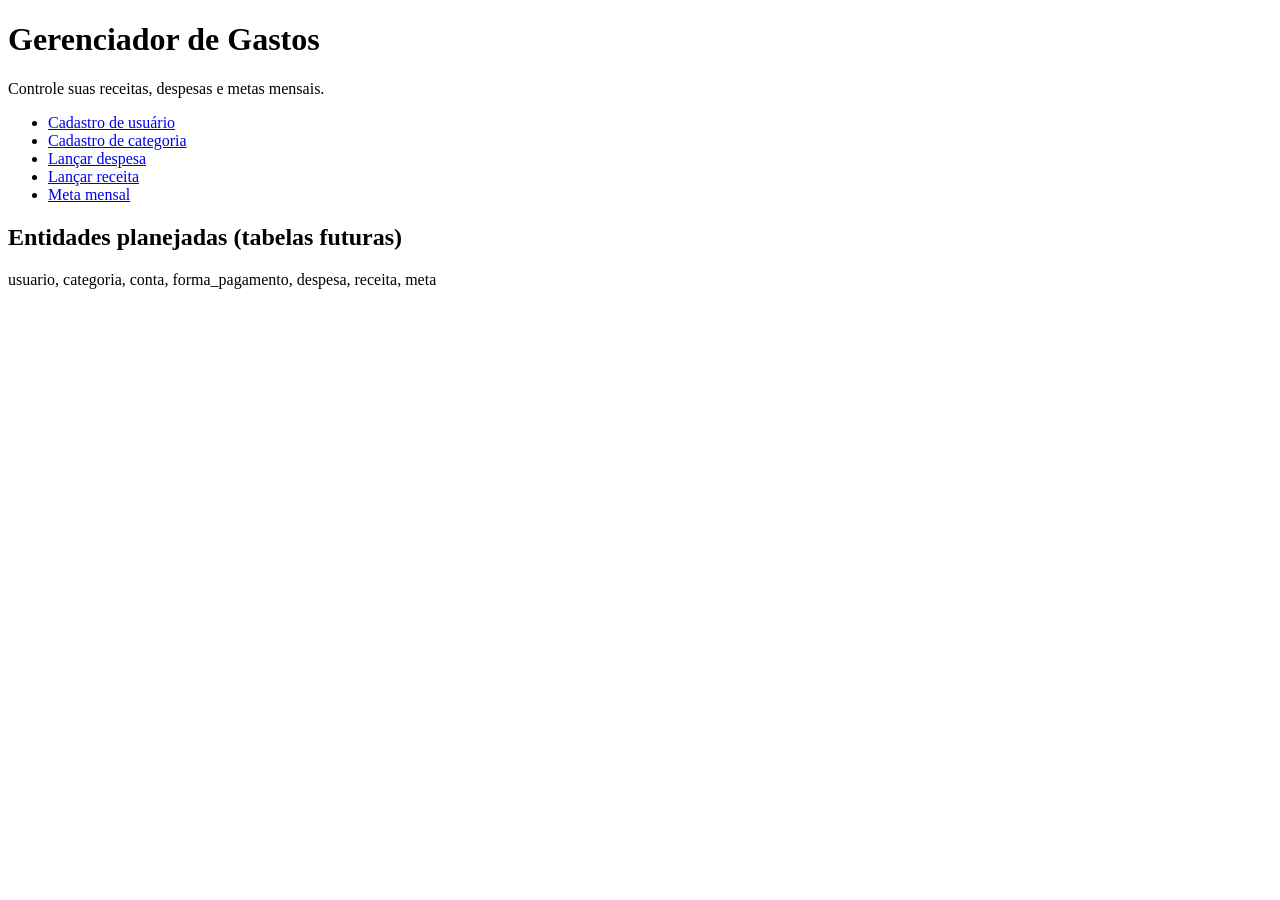
<file: index.html>
<!DOCTYPE html>
<html lang="pt-BR">
<head>
    <meta charset="UTF-8">
    <title>Gerenciador de Gastos</title>
    <link rel="stylesheet" href="style.css">
</head>
<body>
    <h1>Gerenciador de Gastos</h1>
    <p>Controle suas receitas, despesas e metas mensais.</p>

    <menutpi2>
        <ul>
            <li><a href="usuario.html">Cadastro de usuário</a></li>
            <li><a href="categoria.html">Cadastro de categoria</a></li>
            <li><a href="despesa.html">Lançar despesa</a></li>
            <li><a href="receita.html">Lançar receita</a></li>
            <li><a href="meta.html">Meta mensal</a></li>
        </ul>
    </menutpi2>

    <h2>Entidades planejadas (tabelas futuras)</h2>
    <p>usuario, categoria, conta, forma_pagamento, despesa, receita, meta</p>
</body>
</html>
</file>
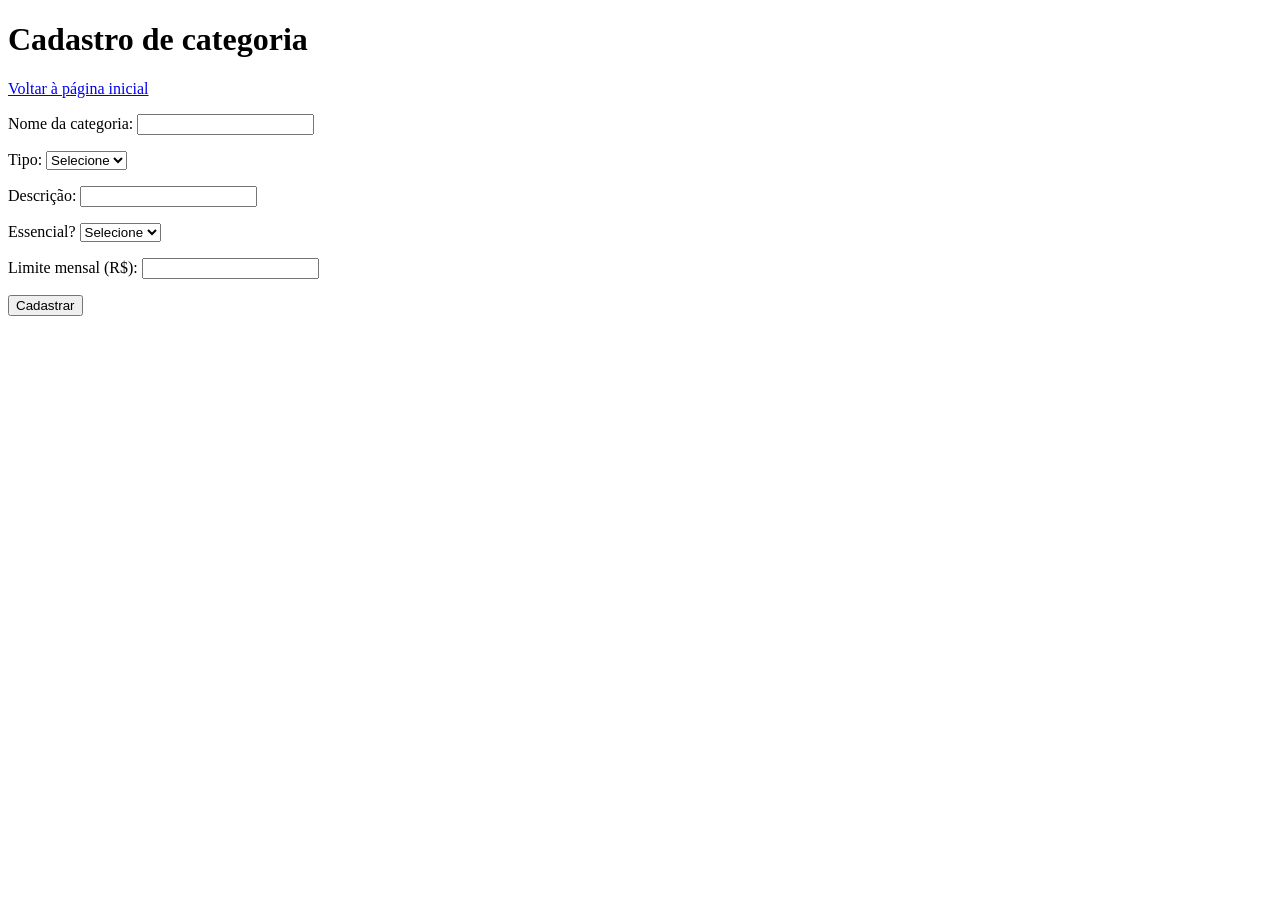
<file: categoria.html>
<!DOCTYPE html>
<html lang="pt-BR">
<head>
    <meta charset="UTF-8">
    <title>Cadastro de categoria</title>
    <link rel="stylesheet" href="style.css">
</head>
<body>
    <h1>Cadastro de categoria</h1>
    <p><a href="index.html">Voltar à página inicial</a></p>

    <form method="post" action="categoria.php" data-destino="categoria.php" novalidate>
        <tpi2>
            <p><label>Nome da categoria: <input type="text" name="nome"></label></p>
            <p><label>Tipo:
                <select name="tipo">
                    <option value="">Selecione</option>
                    <option value="despesa">Despesa</option>
                    <option value="receita">Receita</option>
                </select>
            </label></p>
            <p><label>Descrição: <input type="text" name="descricao"></label></p>
            <p><label>Essencial?
                <select name="essencial">
                    <option value="">Selecione</option>
                    <option value="sim">Sim</option>
                    <option value="nao">Não</option>
                </select>
            </label></p>
            <p><label>Limite mensal (R$): <input type="number" step="0.01" name="limite"></label></p>
            <p><button type="submit">Cadastrar</button></p>
        </tpi2>
    </form>

    <div id="resposta"></div>
    <script src="script.js"></script>
</body>
</html>
</file>
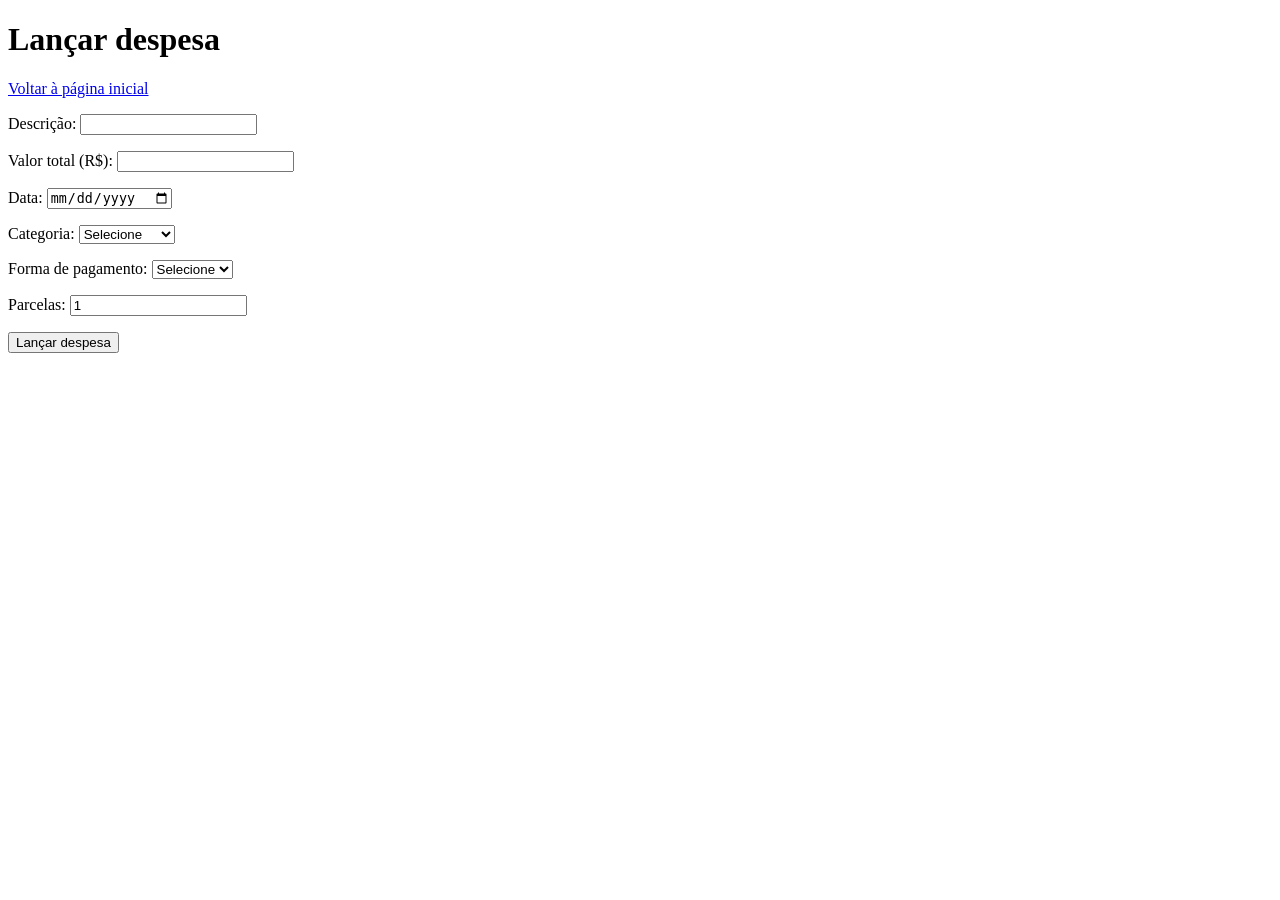
<file: despesa.html>
<!DOCTYPE html>
<html lang="pt-BR">
<head>
    <meta charset="UTF-8">
    <title>Lançar despesa</title>
    <link rel="stylesheet" href="style.css">
</head>
<body>
    <h1>Lançar despesa</h1>
    <p><a href="index.html">Voltar à página inicial</a></p>

    <form method="post" action="despesa.php" data-destino="despesa.php" novalidate>
        <tpi2>
            <p><label>Descrição: <input type="text" name="descricao"></label></p>
            <p><label>Valor total (R$): <input type="number" step="0.01" name="valor"></label></p>
            <p><label>Data: <input type="date" name="data"></label></p>
            <p><label>Categoria:
                <select name="categoria">
                    <option value="">Selecione</option>
                    <option value="Alimentação">Alimentação</option>
                    <option value="Transporte">Transporte</option>
                    <option value="Moradia">Moradia</option>
                    <option value="Saúde">Saúde</option>
                    <option value="Educação">Educação</option>
                    <option value="Lazer">Lazer</option>
                </select>
            </label></p>
            <p><label>Forma de pagamento:
                <select name="forma_pagamento">
                    <option value="">Selecione</option>
                    <option value="Dinheiro">Dinheiro</option>
                    <option value="Débito">Débito</option>
                    <option value="Crédito">Crédito</option>
                    <option value="Pix">Pix</option>
                </select>
            </label></p>
            <p><label>Parcelas: <input type="number" name="parcelas" value="1"></label></p>
            <p><button type="submit">Lançar despesa</button></p>
        </tpi2>
    </form>

    <div id="resposta"></div>
    <script src="script.js"></script>
</body>
</html>
</file>
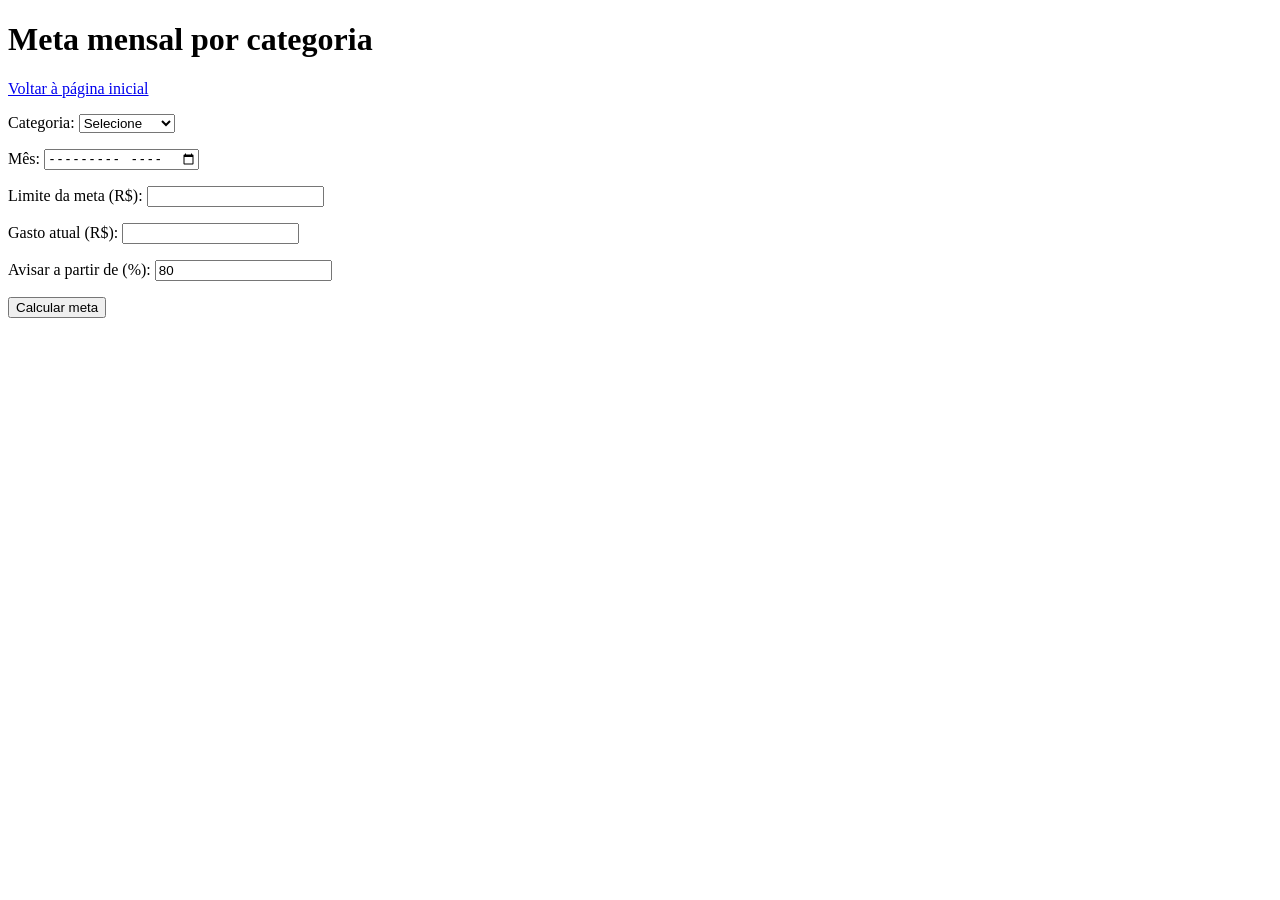
<file: meta.html>
<!DOCTYPE html>
<html lang="pt-BR">
<head>
    <meta charset="UTF-8">
    <title>Meta mensal</title>
    <link rel="stylesheet" href="style.css">
</head>
<body>
    <h1>Meta mensal por categoria</h1>
    <p><a href="index.html">Voltar à página inicial</a></p>

    <form method="post" action="meta.php" data-destino="meta.php" novalidate>
        <tpi2>
            <p><label>Categoria:
                <select name="categoria">
                    <option value="">Selecione</option>
                    <option value="Alimentação">Alimentação</option>
                    <option value="Transporte">Transporte</option>
                    <option value="Moradia">Moradia</option>
                    <option value="Saúde">Saúde</option>
                    <option value="Educação">Educação</option>
                    <option value="Lazer">Lazer</option>
                </select>
            </label></p>
            <p><label>Mês: <input type="month" name="mes"></label></p>
            <p><label>Limite da meta (R$): <input type="number" step="0.01" name="limite"></label></p>
            <p><label>Gasto atual (R$): <input type="number" step="0.01" name="gasto"></label></p>
            <p><label>Avisar a partir de (%): <input type="number" name="alerta" value="80"></label></p>
            <p><button type="submit">Calcular meta</button></p>
        </tpi2>
    </form>

    <div id="resposta"></div>
    <script src="script.js"></script>
</body>
</html>
</file>
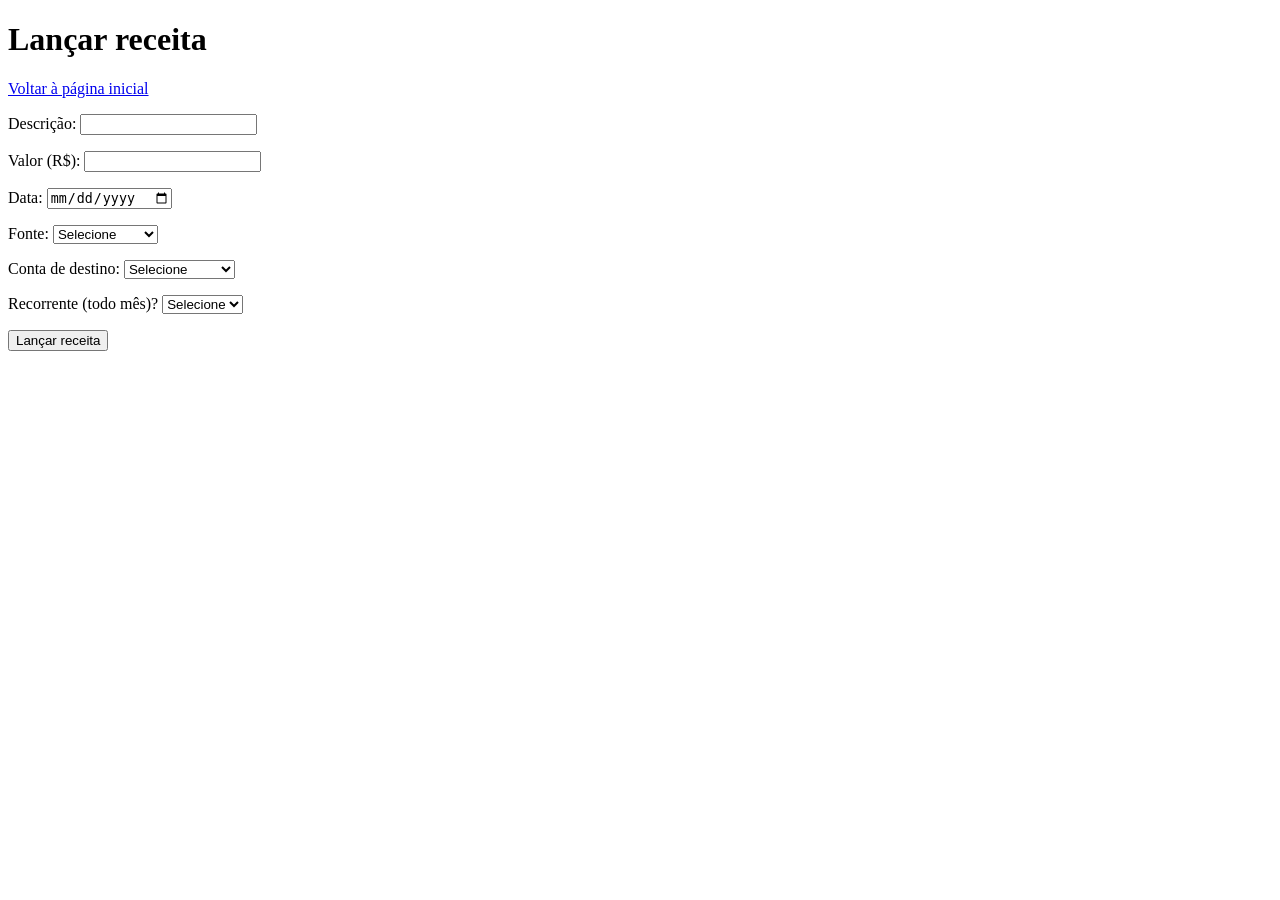
<file: receita.html>
<!DOCTYPE html>
<html lang="pt-BR">
<head>
    <meta charset="UTF-8">
    <title>Lançar receita</title>
    <link rel="stylesheet" href="style.css">
</head>
<body>
    <h1>Lançar receita</h1>
    <p><a href="index.html">Voltar à página inicial</a></p>

    <form method="post" action="receita.php" data-destino="receita.php" novalidate>
        <tpi2>
            <p><label>Descrição: <input type="text" name="descricao"></label></p>
            <p><label>Valor (R$): <input type="number" step="0.01" name="valor"></label></p>
            <p><label>Data: <input type="date" name="data"></label></p>
            <p><label>Fonte:
                <select name="fonte">
                    <option value="">Selecione</option>
                    <option value="Salário">Salário</option>
                    <option value="Freelance">Freelance</option>
                    <option value="Investimentos">Investimentos</option>
                    <option value="Outros">Outros</option>
                </select>
            </label></p>
            <p><label>Conta de destino:
                <select name="conta">
                    <option value="">Selecione</option>
                    <option value="Carteira">Carteira</option>
                    <option value="Conta corrente">Conta corrente</option>
                    <option value="Poupança">Poupança</option>
                </select>
            </label></p>
            <p><label>Recorrente (todo mês)?
                <select name="recorrente">
                    <option value="">Selecione</option>
                    <option value="sim">Sim</option>
                    <option value="nao">Não</option>
                </select>
            </label></p>
            <p><button type="submit">Lançar receita</button></p>
        </tpi2>
    </form>

    <div id="resposta"></div>
    <script src="script.js"></script>
</body>
</html>
</file>
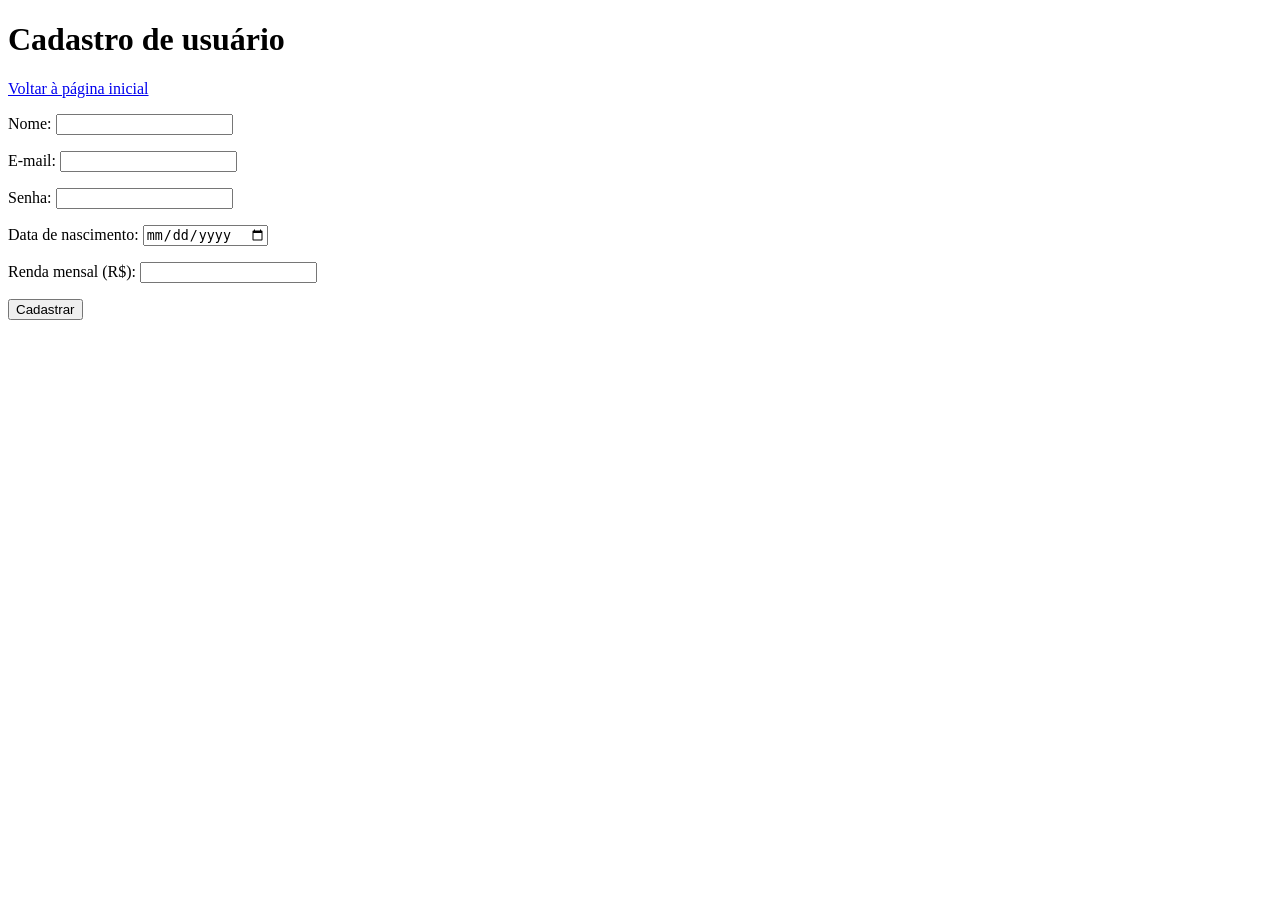
<file: usuario.html>
<!DOCTYPE html>
<html lang="pt-BR">
<head>
    <meta charset="UTF-8">
    <title>Cadastro de usuário</title>
    <link rel="stylesheet" href="style.css">
</head>
<body>
    <h1>Cadastro de usuário</h1>
    <p><a href="index.html">Voltar à página inicial</a></p>

    <form method="post" action="usuario.php" data-destino="usuario.php" novalidate>
        <tpi2>
            <p><label>Nome: <input type="text" name="nome"></label></p>
            <p><label>E-mail: <input type="text" name="email"></label></p>
            <p><label>Senha: <input type="password" name="senha"></label></p>
            <p><label>Data de nascimento: <input type="date" name="nascimento"></label></p>
            <p><label>Renda mensal (R$): <input type="number" step="0.01" name="renda"></label></p>
            <p><button type="submit">Cadastrar</button></p>
        </tpi2>
    </form>

    <div id="resposta"></div>
    <script src="script.js"></script>
</body>
</html>
</file>
<file: style.css>
tpi2, menutpi2 { display: block; }
.ok { color: green; }
.erro { color: red; }
</file>
